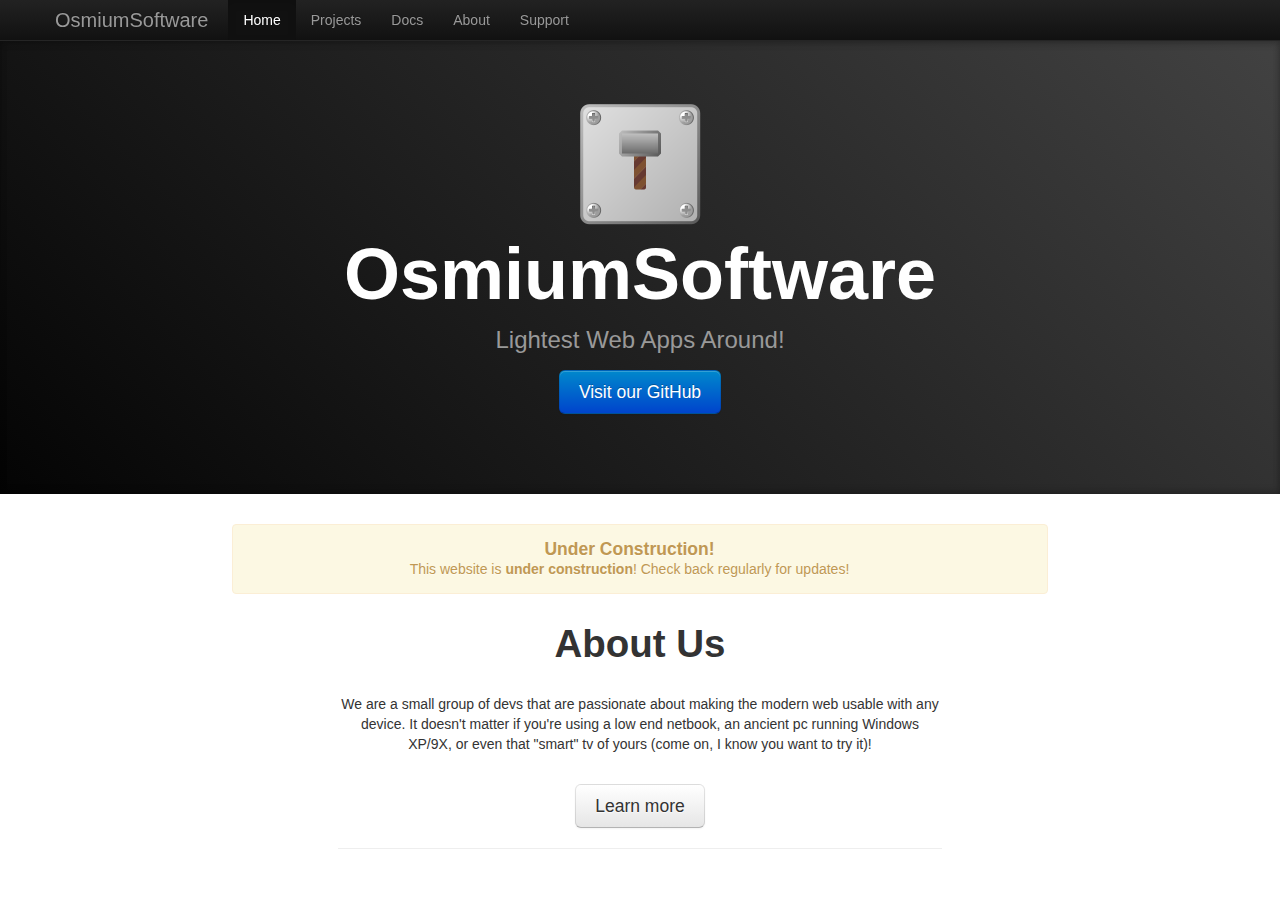
<file: index.html>
<!DOCTYPE html>
<html>
<head>
	<title>OsmiumSoftware!</title>
	<meta name="google-site-verification" content="lcY2OAoreNGdCU4wVOAQb554bMbkP_PZScCLggX06RE">
	<meta charset="UTF-8">
	<meta name="viewport" content="width=device-width, initial-scale=1.0">
	
	<link rel="stylesheet" href="/css/bootstrap.min.css">
	<style>
		body {
			padding-top: 40px;
		}
		@media (max-width:979px) {
			body {
				padding-top:0px;
			}
		}
	</style>
	<link rel="stylesheet" href="/css/bootstrap-responsive.min.css">
	
	<link rel="stylesheet" href="/css/jumbotron.css">
	<link rel="stylesheet" href="/css/osmium-jumbotron.css">
	
	<link rel="icon" type="image/x-icon" href="/favicon.ico">
</head>
<body>
	<nav class="navbar navbar-inverse navbar-fixed-top">
		<div class="navbar-inner">
			<div class="container">
				<button class="btn btn-navbar" data-toggle="collapse" data-target=".nav-collapse">
					<span class="icon-bar"></span>
					<span class="icon-bar"></span>
					<span class="icon-bar"></span>
				</button>
				
				<a class="brand" href="/">OsmiumSoftware</a>
				
				<div class="nav-collapse collapse">
					<ul class="nav">
						<li class="active"><a href="/">Home</a></li>
						<li><a href="/projects">Projects</a></li>
						<li><a href="/docs">Docs</a></li>
						<li><a href="/about">About</a></li>
						<li><a href="/support">Support</a></li>
					</ul>
				</div>
			</div>
		</div>
	</nav>
	<header class="jumbotron">
		<div class="container">
			<img src="/img/osmium_svg_128.png">
		
			<h1>OsmiumSoftware</h1>
			
			<p>Lightest Web Apps Around!</p>
			<p>
				<a href="https://github.com/OsmiumSoftware" class="btn btn-primary btn-large" target="_blank">
					Visit our GitHub
				</a>
			</p>
		</div>
	</header>

	<main class="container-fluid">
		<div class="row-fluid">
			<div class="span8 offset2">
				<div class="alert alert-block text-center">
					<h4>Under Construction!</h4>
					<p>This website is <strong>under construction</strong>! Check back regularly for updates!</p>
				</div>
			</div>
		</div>
		<div class="row-fluid">
			<div class="span6 offset3 text-center">
				<h1 class="">About Us</h1>
				<br>
				<p class="">We are a small group of devs that are passionate about making the modern web usable with any device. It doesn't matter if you're using a low end netbook, an ancient pc running Windows XP/9X, or even that "smart" tv of yours (come on, I know you want to try it)!</p>
				<br>

				<a href="/about" class="btn btn-large">Learn more</a>
				
				<hr>
			</div>
		</div>
	</main>
	
</body>
</html>
</file>
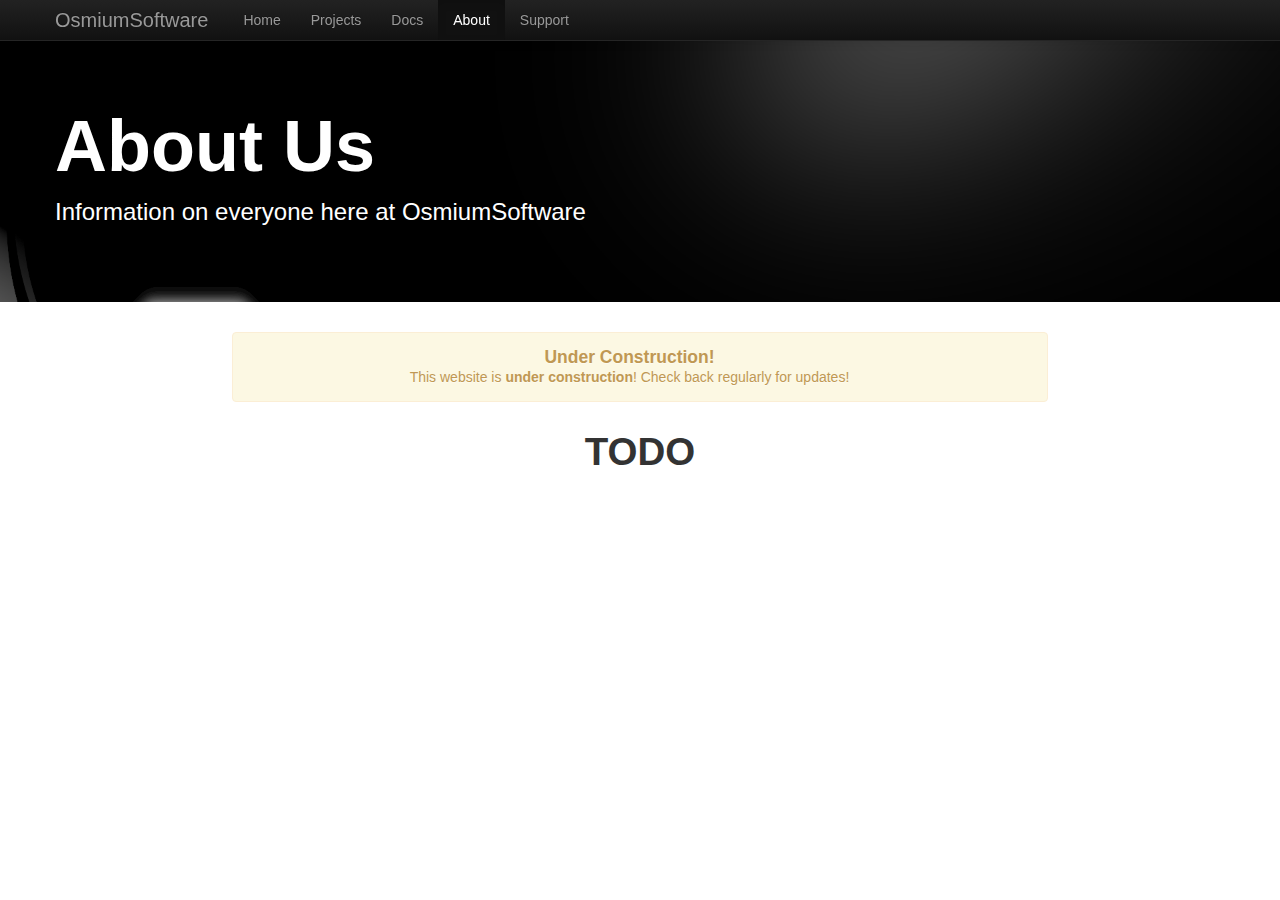
<file: about/index.html>
<!DOCTYPE html>
<html>
<head>
	<title>OsmiumSoftware!</title>
	
	<meta charset="UTF-8">
	<meta name="viewport" content="width=device-width, initial-scale=1.0">
	
	<link rel="stylesheet" href="/css/bootstrap.min.css">
	<style>
		body {
			padding-top: 40px;
		}
		@media (max-width:979px) {
			body {
				padding-top:0px;
			}
		}
	</style>
	<link rel="stylesheet" href="/css/bootstrap-responsive.min.css">
	
	<link rel="stylesheet" href="/css/jumbotron.css">
	
	<link rel="icon" type="image/x-icon" href="/favicon.ico">
</head>
<body>
	<nav class="navbar navbar-inverse navbar-fixed-top">
		<div class="navbar-inner">
			<div class="container">
				<button class="btn btn-navbar" data-toggle="collapse" data-target=".nav-collapse">
					<span class="icon-bar"></span>
					<span class="icon-bar"></span>
					<span class="icon-bar"></span>
				</button>
				
				<a class="brand" href="/">OsmiumSoftware</a>
				
				<div class="nav-collapse collapse">
					<ul class="nav">
						<li><a href="/">Home</a></li>
						<li><a href="/projects">Projects</a></li>
						<li><a href="/docs">Docs</a></li>
						<li class="active"><a href="/about">About</a></li>
						<li><a href="/support">Support</a></li>
					</ul>
				</div>
			</div>
		</div>
	</nav>
	<header class="jumbotron jumbotron-bg" style="background-image:url('/img/osmium-jumbotron.png');">
		<div class="container text-left">
			<h1>About Us</h1>
			<p>Information on everyone here at OsmiumSoftware</p>
		</div>
	</header>

	<main class="container-fluid">
		<div class="row-fluid">
			<div class="span8 offset2">
				<div class="alert alert-block text-center">
					<h4>Under Construction!</h4>
					<p>This website is <strong>under construction</strong>! Check back regularly for updates!</p>
				</div>
			</div>
		</div>
		<div class="row-fluid">
			<div class="span12 text-center">
				<h1 class="">TODO</h1>
			</div>
		</div>
	</main>
	
</body>
</html>
</file>
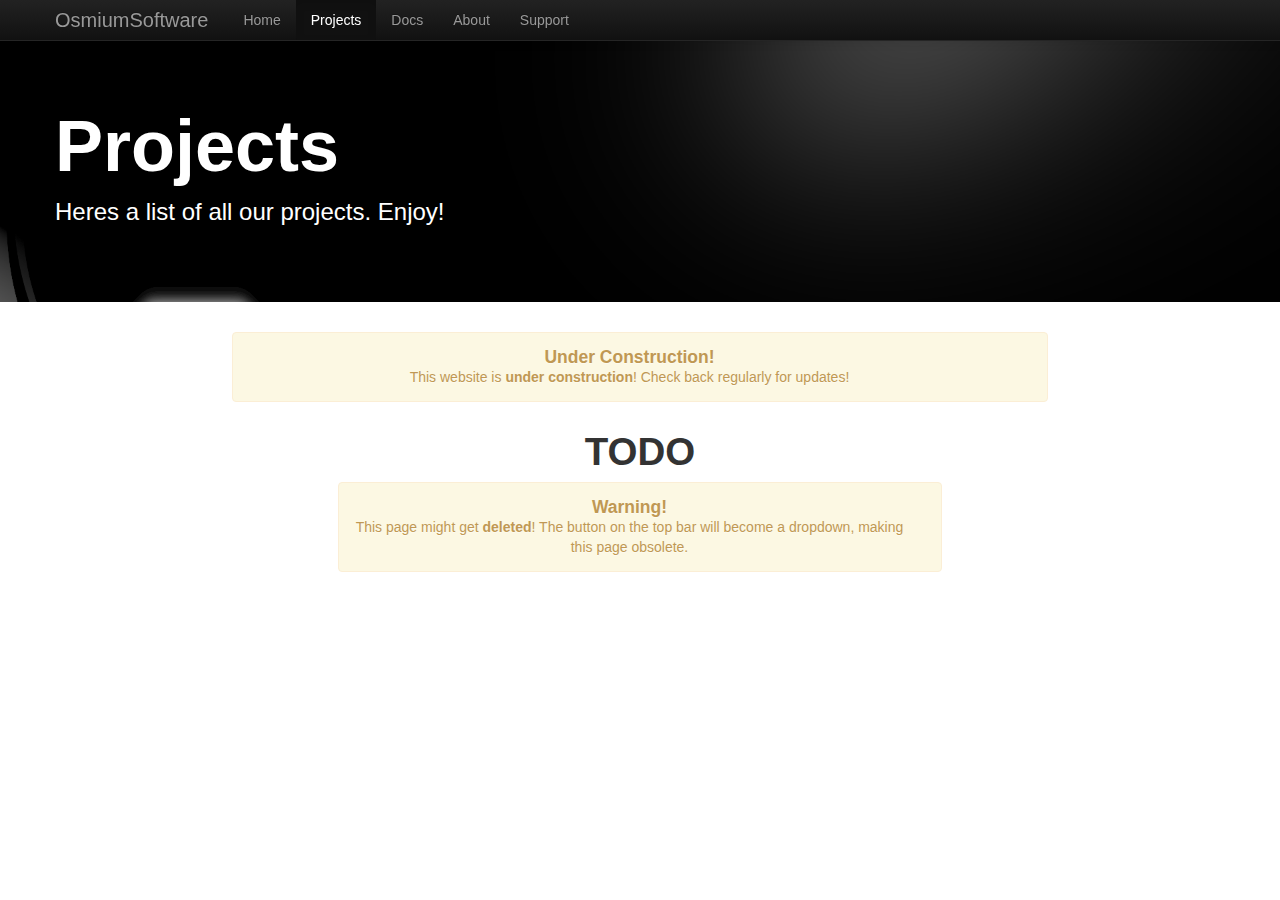
<file: projects/index.html>
<!DOCTYPE html>
<html>
<head>
	<title>OsmiumSoftware!</title>
	
	<meta charset="UTF-8">
	<meta name="viewport" content="width=device-width, initial-scale=1.0">
	
	<link rel="stylesheet" href="/css/bootstrap.min.css">
	<style>
		body {
			padding-top: 40px;
		}
		@media (max-width:979px) {
			body {
				padding-top:0px;
			}
		}
	</style>
	<link rel="stylesheet" href="/css/bootstrap-responsive.min.css">
	
	<link rel="stylesheet" href="/css/jumbotron.css">
	
	<link rel="icon" type="image/x-icon" href="/favicon.ico">
</head>
<body>
	<nav class="navbar navbar-inverse navbar-fixed-top">
		<div class="navbar-inner">
			<div class="container">
				<button class="btn btn-navbar" data-toggle="collapse" data-target=".nav-collapse">
					<span class="icon-bar"></span>
					<span class="icon-bar"></span>
					<span class="icon-bar"></span>
				</button>
				
				<a class="brand" href="/">OsmiumSoftware</a>
				
				<div class="nav-collapse collapse">
					<ul class="nav">
						<li><a href="/">Home</a></li>
						<li class="active"><a href="/projects">Projects</a></li>
						<li><a href="/docs">Docs</a></li>
						<li><a href="/about">About</a></li>
						<li><a href="/support">Support</a></li>
					</ul>
				</div>
			</div>
		</div>
	</nav>
	<header class="jumbotron jumbotron-bg" style="background-image:url('/img/osmium-jumbotron.png');">
		<div class="container text-left">
			<h1>Projects</h1>
			<p>Heres a list of all our projects. Enjoy!</p>
		</div>
	</header>

	<main class="container-fluid">
		<div class="row-fluid">
			<div class="span8 offset2">
				<div class="alert alert-block text-center">
					<h4>Under Construction!</h4>
					<p>This website is <strong>under construction</strong>! Check back regularly for updates!</p>
				</div>
			</div>
		</div>
		<div class="row-fluid">
			<div class="span12 text-center">
				<h1 class="">TODO</h1>
			</div>
		</div>
		<div class="row-fluid">
			<div class="span6 offset3">
				<div class="alert alert-block text-center">
					<h4>Warning!</h4>
					<p>This page might get <strong>deleted</strong>! The button on the top bar will become a dropdown, making this page obsolete.</p>
				</div>
			</div>
		</div>
	</main>
	
</body>
</html>
</file>
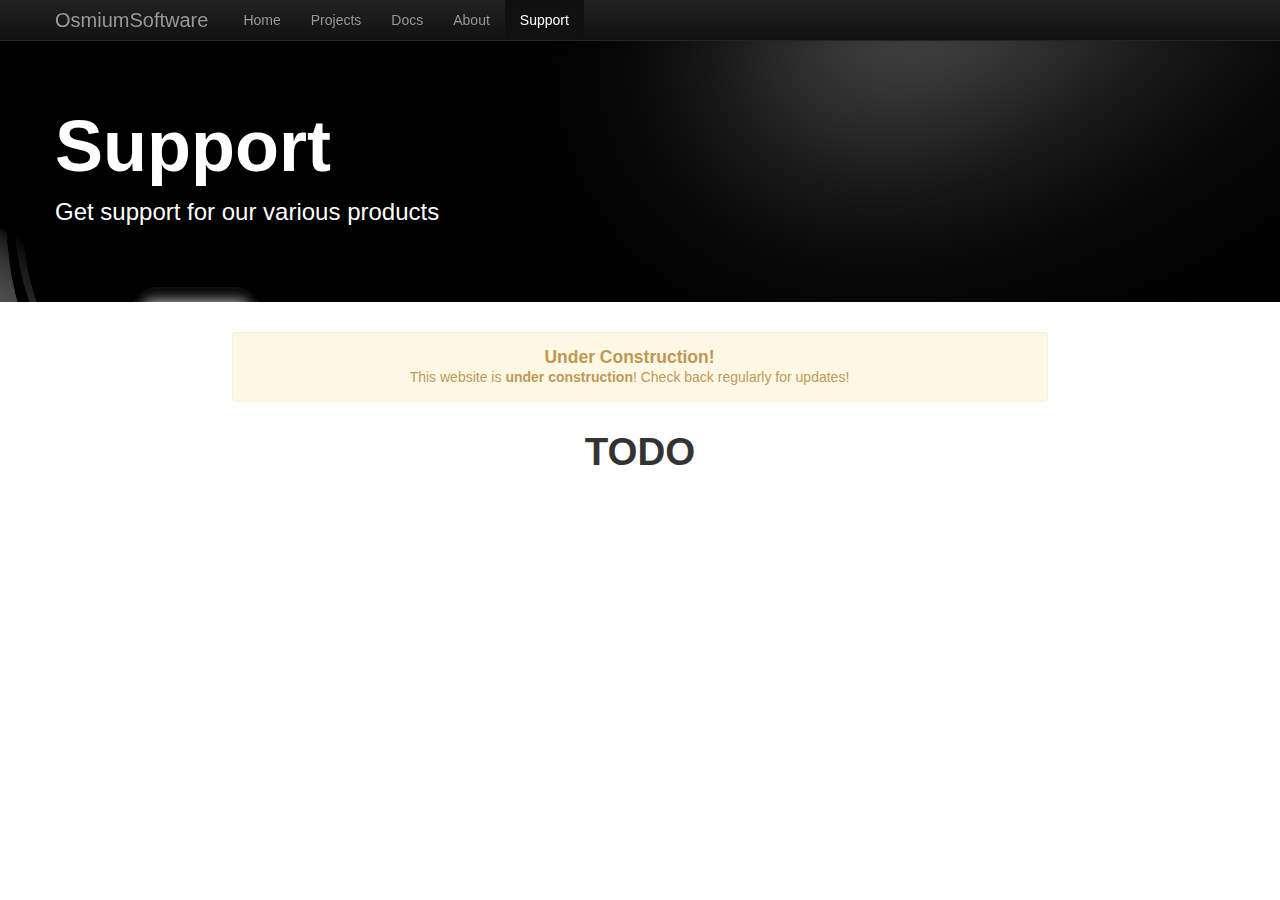
<file: support/index.html>
<!DOCTYPE html>
<html>
<head>
	<title>OsmiumSoftware!</title>
	
	<meta charset="UTF-8">
	<meta name="viewport" content="width=device-width, initial-scale=1.0">
	
	<link rel="stylesheet" href="/css/bootstrap.min.css">
	<style>
		body {
			padding-top: 40px;
		}
		@media (max-width:979px) {
			body {
				padding-top:0px;
			}
		}
	</style>
	<link rel="stylesheet" href="/css/bootstrap-responsive.min.css">
	
	<link rel="stylesheet" href="/css/jumbotron.css">
	
	<link rel="icon" type="image/x-icon" href="/favicon.ico">
</head>
<body>
	<nav class="navbar navbar-inverse navbar-fixed-top">
		<div class="navbar-inner">
			<div class="container">
				<button class="btn btn-navbar" data-toggle="collapse" data-target=".nav-collapse">
					<span class="icon-bar"></span>
					<span class="icon-bar"></span>
					<span class="icon-bar"></span>
				</button>
				
				<a class="brand" href="/">OsmiumSoftware</a>
				
				<div class="nav-collapse collapse">
					<ul class="nav">
						<li><a href="/">Home</a></li>
						<li><a href="/projects">Projects</a></li>
						<li><a href="/docs">Docs</a></li>
						<li><a href="/about">About</a></li>
						<li class="active"><a href="/support">Support</a></li>
					</ul>
				</div>
			</div>
		</div>
	</nav>
	<header class="jumbotron jumbotron-bg" style="background-image:url('/img/osmium-jumbotron.png');">
		<div class="container text-left">
			<h1>Support</h1>
			<p>Get support for our various products</p>
		</div>
	</header>

	<main class="container-fluid">
		<div class="row-fluid">
			<div class="span8 offset2">
				<div class="alert alert-block text-center">
					<h4>Under Construction!</h4>
					<p>This website is <strong>under construction</strong>! Check back regularly for updates!</p>
				</div>
			</div>
		</div>
		<div class="row-fluid">
			<div class="span12 text-center">
				<h1 class="">TODO</h1>
			</div>
		</div>
	</main>
	
</body>
</html>
</file>
<file: css/osmium-jumbotron.css>
.jumbotron {
	background: #040404; /* Old browsers */
	background: -moz-linear-gradient(45deg, #040404 0%, #424242 100%);
	/* FF3.6+ */
	background: -webkit-gradient(linear, left bottom, right top, color-stop(0%, #040404),
		color-stop(100%, #424242)); /* Chrome,Safari4+ */
	background: -webkit-linear-gradient(45deg, #040404 0%, #424242 100%);
	/* Chrome10+,Safari5.1+ */
	background: -o-linear-gradient(45deg, #040404 0%, #424242 100%);
	/* Opera 11.10+ */
	background: -ms-linear-gradient(45deg, #040404 0%, #424242 100%);
	/* IE10+ */
	background: linear-gradient(45deg, #040404 0%, #424242 100%); /* W3C */
	filter: progid:DXImageTransform.Microsoft.gradient( startColorstr='#020031',
		endColorstr='#6d3353', GradientType=1);
	/* IE6-9 fallback on horizontal gradient */
	-webkit-box-shadow: inset 0 3px 7px rgba(0, 0, 0, .2), inset 0 -3px 7px
		rgba(0, 0, 0, .2);
	-moz-box-shadow: inset 0 3px 7px rgba(0, 0, 0, .2), inset 0 -3px 7px
		rgba(0, 0, 0, .2);
	box-shadow: inset 0 3px 7px rgba(0, 0, 0, .2), inset 0 -3px 7px
		rgba(0, 0, 0, .2);
}

.jumbotron p {
	color: #999;
}
</file>
<file: css/jumbotron.css>
/*
	Bootstrap 2.3.2 Jumbotron
	Modified from the bootstrap docs website
	https://getbootstrap.com/2.3.2/index.html
*/

.jumbotron {
	position: relative;
	padding: 60px 0;
	margin-bottom: 30px;
	color: #fff;
	text-align: center;
	background-color: #2c3e50;
}

.jumbotron-bg {
	background-size: cover;
	background-position: center center;
	background-repeat: no-repeat;
}

.jumbotron h1 {
	font-size: 72px;
	line-height: 1;
	font-weight: bold;
	margin-bottom: 20px;
}

.jumbotron p {
	font-size: 24px;
	font-weight: 300;
	margin-bottom: 20px;
}

.jumbotron .jumbotron-links {
	margin: 20px 0 0;
	list-style: none;
	padding: 0;
}

.jumbotron .jumbotron-links li {
	display: inline-block;
	padding: 0 10px;
	color: rgba(255, 255, 255, 0.7);
}

/* Responsive breakpoints */

/* Tablets & small desktops */
@media ( min-width : 768px) and (max-width: 979px) {
	.jumbotron {
		padding: 50px 20px;
	}
	.jumbotron h1 {
		font-size: 56px;
	}
	.jumbotron p {
		font-size: 20px;
	}
}

/* Phones to tablets */
@media ( max-width : 767px) {
	.jumbotron {
		padding: 40px 15px;
	}
	.jumbotron h1 {
		font-size: 42px;
		line-height: 46px;
	}
	.jumbotron p {
		font-size: 18px;
	}
}

/* Phones <= 480px */
@media ( max-width : 480px) {
	.jumbotron {
		padding: 30px 15px;
	}
	.jumbotron h1 {
		font-size: 30px;
		line-height: 36px;
	}
	.jumbotron p {
		font-size: 16px;
	}
}
</file>
